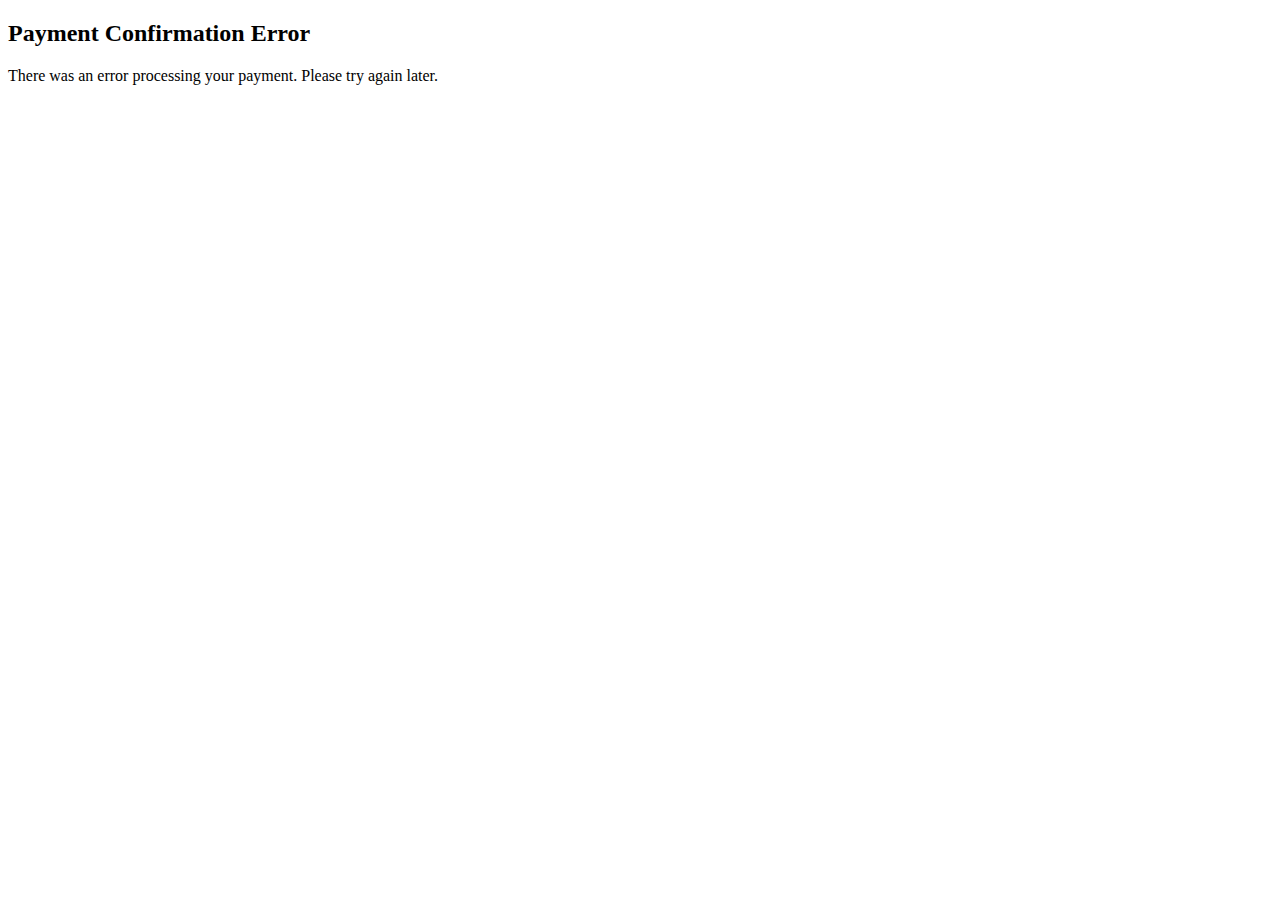
<file: templates/sections/purchase_confirmation_error.html>
<!-- payment_confirmation_error.html (Project 2) -->

<!DOCTYPE html>
<html>
<head>
    <title>Payment Confirmation Error</title>
</head>
<body>
    <h2>Payment Confirmation Error</h2>
    <p>There was an error processing your payment. Please try again later.</p>
</body>
</html>
</file>
